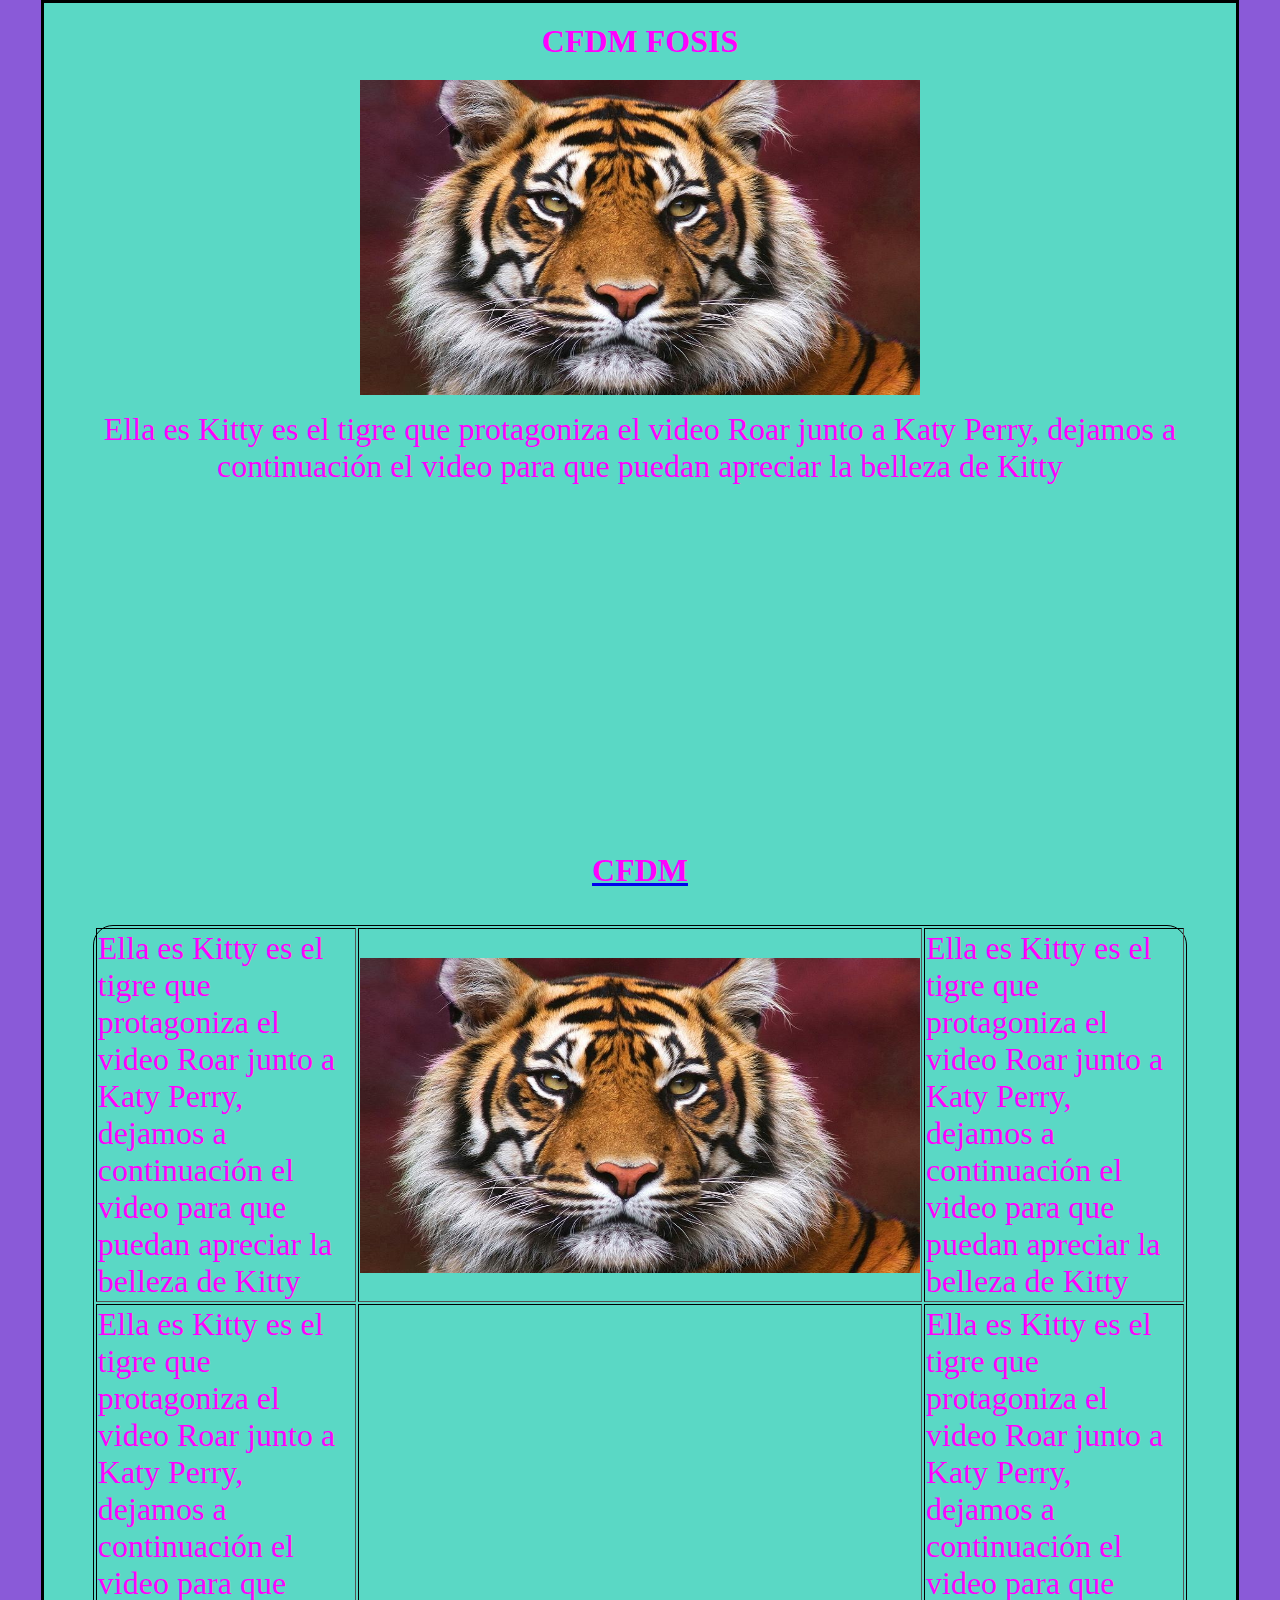
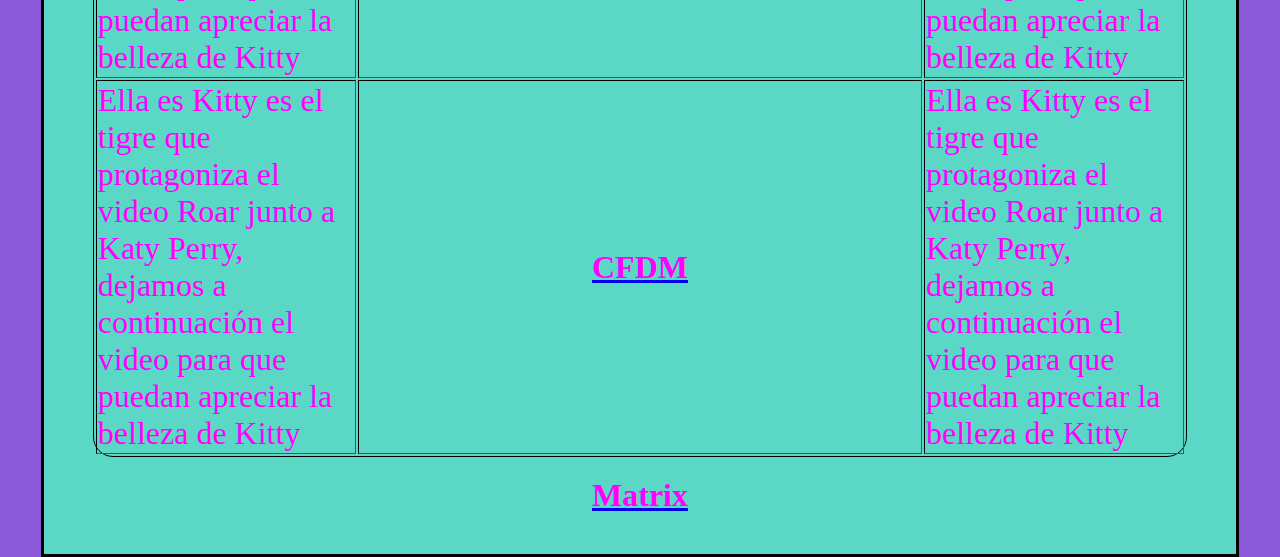
<file: index.html>
<html> 
<head> 
<title> CFDM FOSIS </title>
<link href="estilo.css" rel="stylesheet" type="text/css">
</head>
<center>
<body bgcolor=¨#DF01D7¨> 

<h1><font color="fuchsia"> CFDM FOSIS </font></h1>
<img src="tigre.jpg" width="560" height="315">
<p><font color="fuchsia" size="6">Ella es Kitty es el tigre que protagoniza el video Roar junto a Katy Perry, dejamos a continuación el video para que puedan apreciar la belleza de Kitty </font></p>
<iframe width="560" height="315" src="https://www.youtube.com/embed/CevxZvSJLk8" frameborder="0" allow="accelerometer; autoplay; clipboard-write; encrypted-media; gyroscope; picture-in-picture" allowfullscreen></iframe>
<p></p>
<a href="https://confuerzademujer.cl/"><h1><font color="fuchsia">CFDM</font></h1></a>
<p></p>
<table border="4">
<tr>
<td> <p><font color="fuchsia" size="6">Ella es Kitty es el tigre que protagoniza el video Roar junto a Katy Perry, dejamos a continuación el video para que puedan apreciar la belleza de Kitty </font></p> </td><td><img src="tigre.jpg" width="560" height="315"></td><td> <p><font color="fuchsia" size="6">Ella es Kitty es el tigre que protagoniza el video Roar junto a Katy Perry, dejamos a continuación el video para que puedan apreciar la belleza de Kitty </font></p> </td>
</tr>
<tr>
<td> <p><font color="fuchsia" size="6">Ella es Kitty es el tigre que protagoniza el video Roar junto a Katy Perry, dejamos a continuación el video para que puedan apreciar la belleza de Kitty </font></p>  </td><td><iframe width="560" height="315" src="https://www.youtube.com/embed/CevxZvSJLk8" frameborder="0" allow="accelerometer; autoplay; clipboard-write; encrypted-media; gyroscope; picture-in-picture" allowfullscreen></iframe></td><td> <p><font color="fuchsia" size="6">Ella es Kitty es el tigre que protagoniza el video Roar junto a Katy Perry, dejamos a continuación el video para que puedan apreciar la belleza de Kitty </font></p> </td>
</tr>
<tr>
<td>  <p><font color="fuchsia" size="6">Ella es Kitty es el tigre que protagoniza el video Roar junto a Katy Perry, dejamos a continuación el video para que puedan apreciar la belleza de Kitty </font></p>  </td><td><center><a href="https://confuerzademujer.cl/"><h1><font color="fuchsia">CFDM</font></h1></a></center> </td><td> <p><font color="fuchsia" size="6">Ella es Kitty es el tigre que protagoniza el video Roar junto a Katy Perry, dejamos a continuación el video para que puedan apreciar la belleza de Kitty </font></p> </td>
</tr>
</table>
<a href="matrix.html"><h1><font color="fuchsia">Matrix</font></h1></a>

</center>
</body>
</html>
</file>
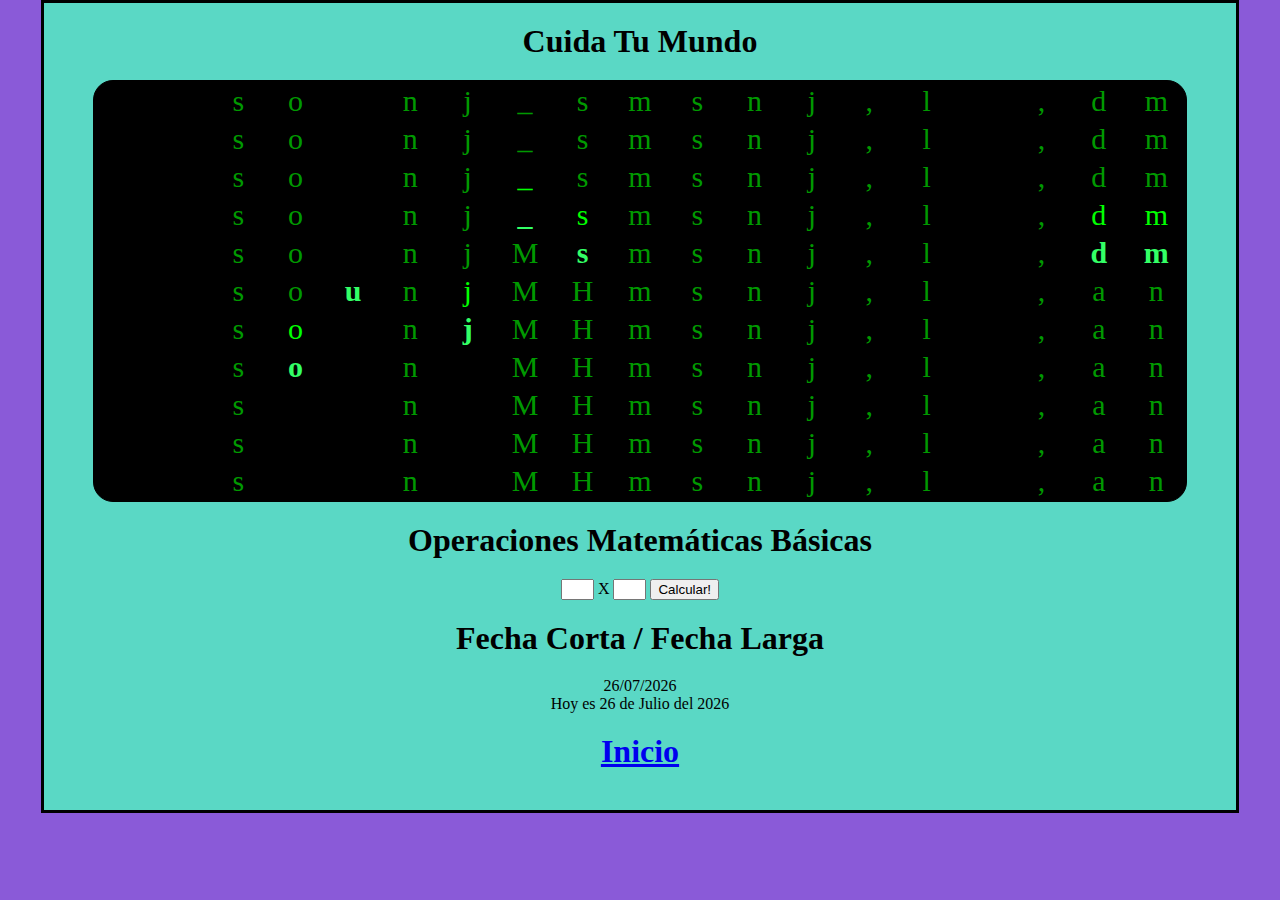
<file: matrix.html>
<!DOCTYPE html>
<html lang="es">
<head>
<link href="estilo.css" rel="stylesheet" type="text/css">

<style>
.matrix {font-size:30px;text-align:center;width:30px;}
</style>
</head>
<body>
<center>
<h1>Cuida Tu Mundo</h1>
<script>
var rows=11;var speed=10;var reveal=2;var effectalign="default"
var w3c=document.getElementById&&!window.opera;;var ie45=document.all&&!window.opera;var ma_tab,matemp,ma_bod,ma_row,x,y,columns,ma_txt,ma_cho;var m_coch=new Array();var m_copo=new Array();window.onload=function(){if(!w3c&&!ie45)return
var matrix=(w3c)?document.getElementById("matrix"):document.all["matrix"];ma_txt=(w3c)?matrix.firstChild.nodeValue:matrix.innerHTML;ma_txt=" "+ma_txt+" ";columns=ma_txt.length;if(w3c){while(matrix.childNodes.length)matrix.removeChild(matrix.childNodes[0]);ma_tab=document.createElement("table");ma_tab.setAttribute("border",0);ma_tab.setAttribute("align",effectalign);ma_tab.style.backgroundColor="#000000";ma_bod=document.createElement("tbody");for(x=0;x<rows;x++){ma_row=document.createElement("tr");for(y=0;y<columns;y++){matemp=document.createElement("td");matemp.setAttribute("id","Mx"+x+"y"+y);matemp.className="matrix";matemp.appendChild(document.createTextNode(String.fromCharCode(160)));ma_row.appendChild(matemp);}
ma_bod.appendChild(ma_row);}
ma_tab.appendChild(ma_bod);matrix.appendChild(ma_tab);}else{ma_tab='<ta'+'ble align="'+effectalign+'" border="0" style="background-color:#000000">';for(var x=0;x<rows;x++){ma_tab+='<t'+'r>';for(var y=0;y<columns;y++){ma_tab+='<t'+'d class="matrix" id="Mx'+x+'y'+y+'">&nbsp;</'+'td>';}
ma_tab+='</'+'tr>';}
ma_tab+='</'+'table>';matrix.innerHTML=ma_tab;}
ma_cho=ma_txt;for(x=0;x<columns;x++){ma_cho+=String.fromCharCode(32+Math.floor(Math.random()*94));m_copo[x]=0;}
ma_bod=setInterval("mytricks()",speed);}
function mytricks(){x=0;for(y=0;y<columns;y++){x=x+(m_copo[y]==100);ma_row=m_copo[y]%100;if(ma_row&&m_copo[y]<100){if(ma_row<rows+1){if(w3c){matemp=document.getElementById("Mx"+(ma_row-1)+"y"+y);matemp.firstChild.nodeValue=m_coch[y];}
else{matemp=document.all["Mx"+(ma_row-1)+"y"+y];matemp.innerHTML=m_coch[y];}
matemp.style.color="#33ff66";matemp.style.fontWeight="bold";}
if(ma_row>1&&ma_row<rows+2){matemp=(w3c)?document.getElementById("Mx"+(ma_row-2)+"y"+y):document.all["Mx"+(ma_row-2)+"y"+y];matemp.style.fontWeight="normal";matemp.style.color="#00ff00";}
if(ma_row>2){matemp=(w3c)?document.getElementById("Mx"+(ma_row-3)+"y"+y):document.all["Mx"+(ma_row-3)+"y"+y];matemp.style.color="#009900";}
if(ma_row<Math.floor(rows/2)+1)m_copo[y]++;else if(ma_row==Math.floor(rows/2)+1&&m_coch[y]==ma_txt.charAt(y))zoomer(y);else if(ma_row<rows+2)m_copo[y]++;else if(m_copo[y]<100)m_copo[y]=0;}
else if(Math.random()>0.9&&m_copo[y]<100){m_coch[y]=ma_cho.charAt(Math.floor(Math.random()*ma_cho.length));m_copo[y]++;}}
if(x==columns)clearInterval(ma_bod);}
function zoomer(ycol){var mtmp,mtem,ytmp;if(m_copo[ycol]==Math.floor(rows/2)+1){for(ytmp=0;ytmp<rows;ytmp++){if(w3c){mtmp=document.getElementById("Mx"+ytmp+"y"+ycol);mtmp.firstChild.nodeValue=m_coch[ycol];}
else{mtmp=document.all["Mx"+ytmp+"y"+ycol];mtmp.innerHTML=m_coch[ycol];}
mtmp.style.color="#33ff66";mtmp.style.fontWeight="bold";}
if(Math.random()<reveal){mtmp=ma_cho.indexOf(ma_txt.charAt(ycol));ma_cho=ma_cho.substring(0,mtmp)+ma_cho.substring(mtmp+1,ma_cho.length);}
if(Math.random()<reveal-1)ma_cho=ma_cho.substring(0,ma_cho.length-1);m_copo[ycol]+=199;setTimeout("zoomer("+ycol+")",speed);}
else if(m_copo[ycol]>200){if(w3c){mtmp=document.getElementById("Mx"+(m_copo[ycol]-201)+"y"+ycol);mtem=document.getElementById("Mx"+(200+rows-m_copo[ycol]--)+"y"+ycol);}
else{mtmp=document.all["Mx"+(m_copo[ycol]-201)+"y"+ycol];mtem=document.all["Mx"+(200+rows-m_copo[ycol]--)+"y"+ycol];}
mtmp.style.fontWeight="normal";mtem.style.fontWeight="normal";setTimeout("zoomer("+ycol+")",speed);}
else if(m_copo[ycol]==200)m_copo[ycol]=100+Math.floor(rows/2);if(m_copo[ycol]>100&&m_copo[ycol]<200){if(w3c){mtmp=document.getElementById("Mx"+(m_copo[ycol]-101)+"y"+ycol);mtmp.firstChild.nodeValue=String.fromCharCode(160);mtem=document.getElementById("Mx"+(100+rows-m_copo[ycol]--)+"y"+ycol);mtem.firstChild.nodeValue=String.fromCharCode(160);}
else{mtmp=document.all["Mx"+(m_copo[ycol]-101)+"y"+ycol];mtmp.innerHTML=String.fromCharCode(160);mtem=document.all["Mx"+(100+rows-m_copo[ycol]--)+"y"+ycol];mtem.innerHTML=String.fromCharCode(160);}
setTimeout("zoomer("+ycol+")",speed);}}
</script>
<div id="matrix">&nbsp; Cuida tu mundo </div>
<center>

 
<h1>Operaciones Matem&aacuteticas B&aacutesicas</h1>
<input type="text" id="arg1" size="1"> X <input type="text" id="arg2" size="1">
<input type="button" value="Calcular!" onclick="calc()"> 
<div id="result"></div>
<script type="text/javascript">
function calc(){
var argOne=document.getElementById('arg1').value; 
var argTwo=document.getElementById('arg2').value;
var ans=(argOne*argTwo); 
document.getElementById('result').innerHTML=argOne + ' multiplicado por ' + argTwo + ' es igual a ' + ans;
}
</script>

 

<h1>Fecha Corta / Fecha Larga</h1>
<script>
var date=new Date();var d=date.getDate();var day=(d<10)?'0'+d:d;var m=date.getMonth()+1;var month=(m<10)?'0'+m:m;var yy=date.getYear();var year=(yy<1000)?yy+1900:yy;document.write(day+"/"+month+"/"+year);
</script><br>
<script>
function makeArray(){for(i=0;i<makeArray.arguments.length;i++)this[i+1]=makeArray.arguments[i]}var months=new makeArray('Enero','Febrero','Marzo','Abril','Mayo','Junio','Julio','Agosto','Septiembre','Octubre','Noviembre','Diciembre');var date=new Date();var day=date.getDate();var month=date.getMonth()+1;var yy=date.getYear();var year=(yy<1000)?yy+1900:yy;document.write("Hoy es "+day+ " de "+months[month]+" del "+year);
</script>

<center>
        <a href="index.html"><h1>Inicio</h1></a>
</center>

 

 

</body>
</html>
</file>
<file: estilo.css>
html {
	background-color: #8A5AD8;
	}
body {
	width: 90%;
	margin: 0 auto;
	background-color: #5AD8C5;
	padding: 0 20px 20px 20px;
	border: 3px solid black;
	}
h1 {
	margin: 0;
	padding: 20px 0;
	color: #F0230E
	text-shadow: 3px 3px 2px black;
	}
p {
	color: #0E18F0;
	font-family: "Verdana"
	}
table {
	width: 95%;
	border: 1px solid #000000;
	border-radius: 20px;
	align-content: center;
	color: white
	}
</file>
